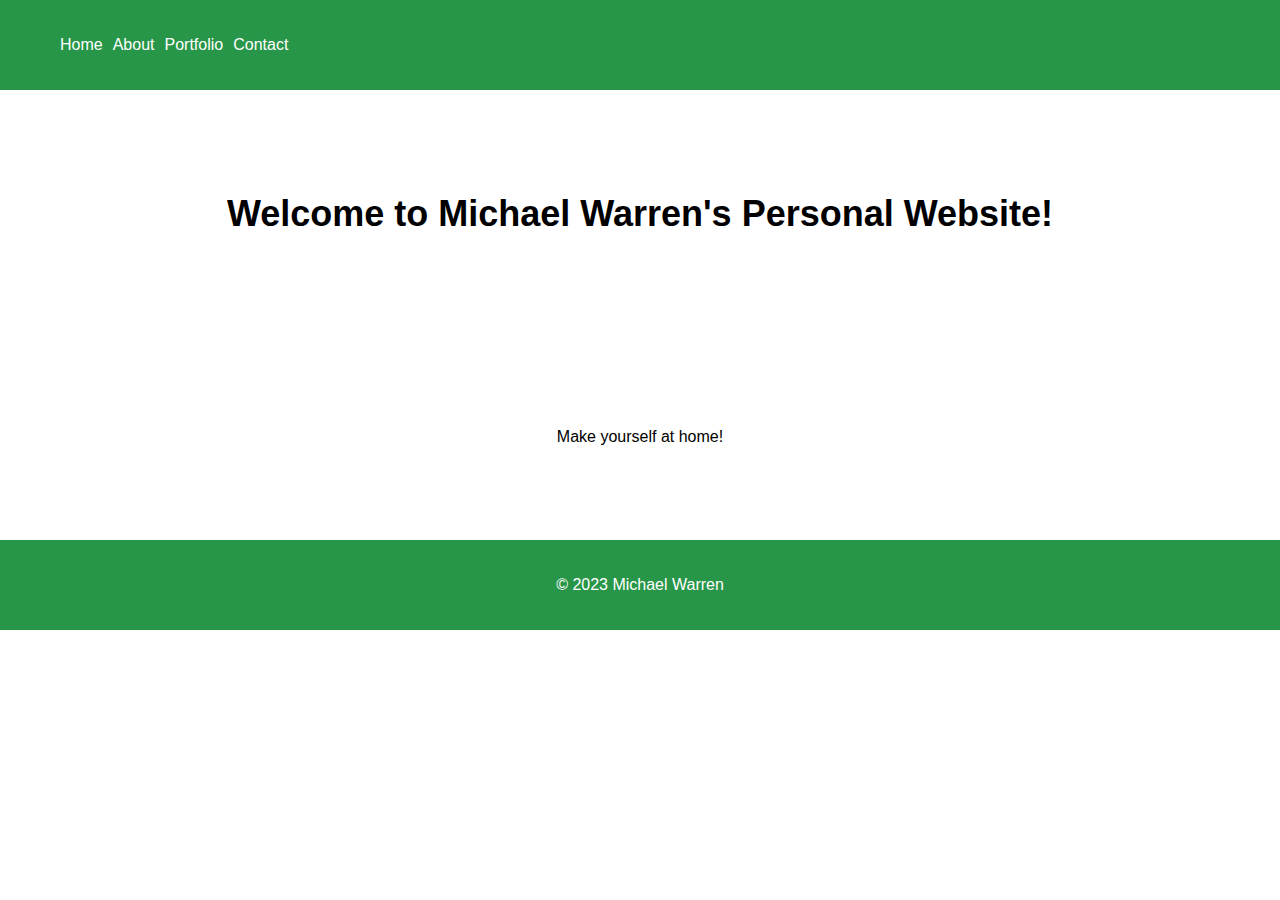
<file: index.html>
<!DOCTYPE html>
<html lang="en">
<head>
    <link rel="stylesheet" href="style.css">
    <meta charset="UTF-8">
    <meta name="viewport" content="width=device-width, initial-scale=1.0">
    <title>Michael Warren's Personal Site</title>
</head>
<body>
  <!-- Header -->
  <header>
    <!-- Navigation bar -->
    <nav>
      <ul>
        <li><a href="index.html">Home</a></li>
        <li><a href="about.html">About</a></li>
        <li><a href="portfolio.html">Portfolio</a></li>
        <li><a href="contact.html">Contact</a></li>
      </ul>
    </nav>
  </header>

  <!-- Main page content -->
  <main>
    <h1>Welcome to Michael Warren's Personal Website!</h1>
    <p>Make yourself at home!</p>
  </main>

  <!-- Footer -->
  <footer>
    <p>&copy; 2023 Michael Warren</p>
  </footer>

</body>
</html>
</file>
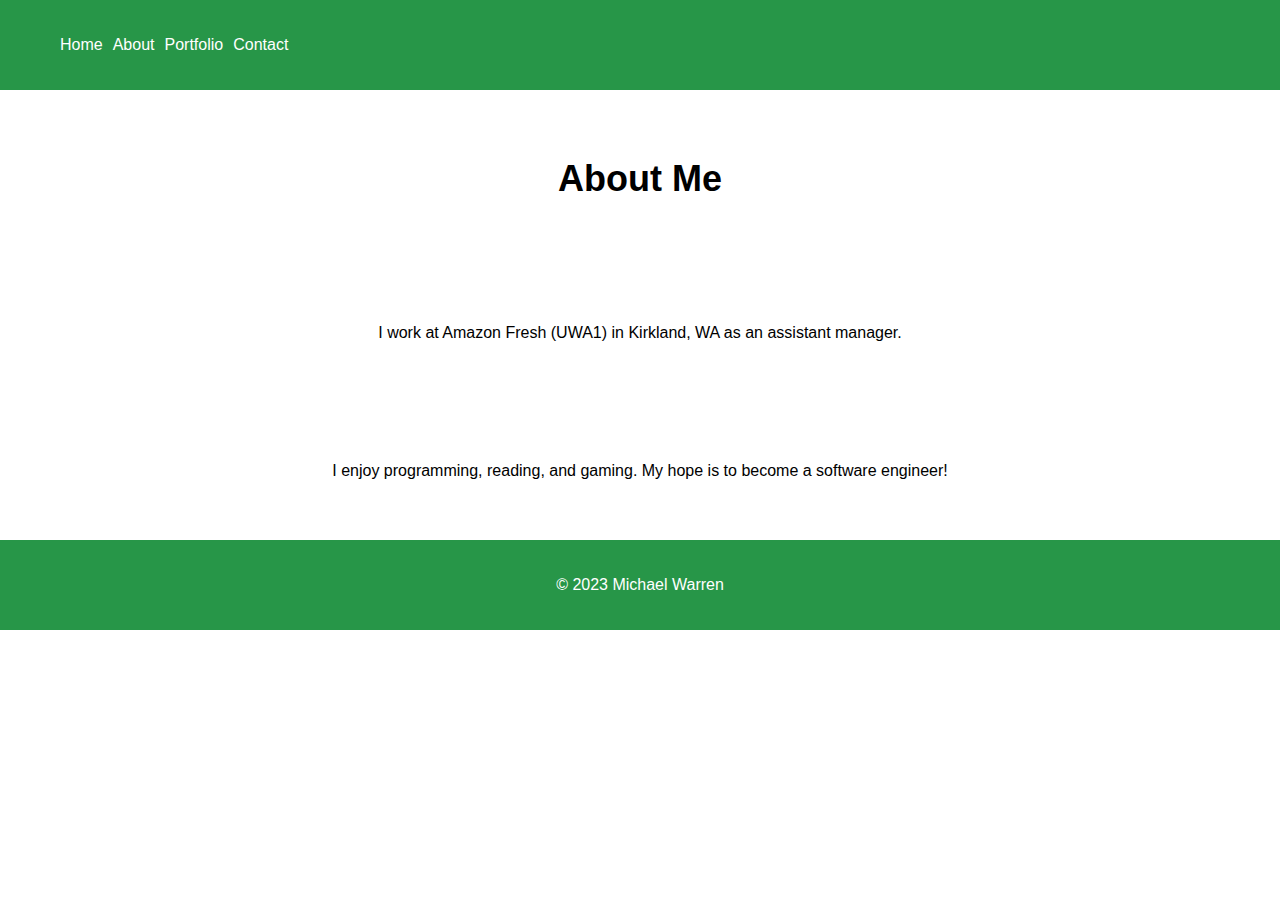
<file: about.html>
<!DOCTYPE html>
<html lang="en">
<head>
    <link rel="stylesheet" href="style.css">
    <meta charset="UTF-8">
    <meta name="viewport" content="width=device-width, initial-scale=1.0">
    <title>About</title>
</head>
<body>
  <!-- Header -->
  <header>
    <!-- Navigation bar -->
    <nav>
      <ul>
        <li><a href="index.html">Home</a></li>
        <li><a href="about.html">About</a></li>
        <li><a href="portfolio.html">Portfolio</a></li>
        <li><a href="contact.html">Contact</a></li>
      </ul>
    </nav>
  </header>

  <!-- Main page content -->
  <main>
    <h1>About Me</h1>
    <p>I work at Amazon Fresh (UWA1) in Kirkland, WA as an assistant manager.</p>
    <p>I enjoy programming, reading, and gaming. My hope is to become a software engineer!</p>
  </main>

  <!-- Footer -->
  <footer>
    <p>&copy; 2023 Michael Warren</p>
  </footer>
</body>
</html>
</file>
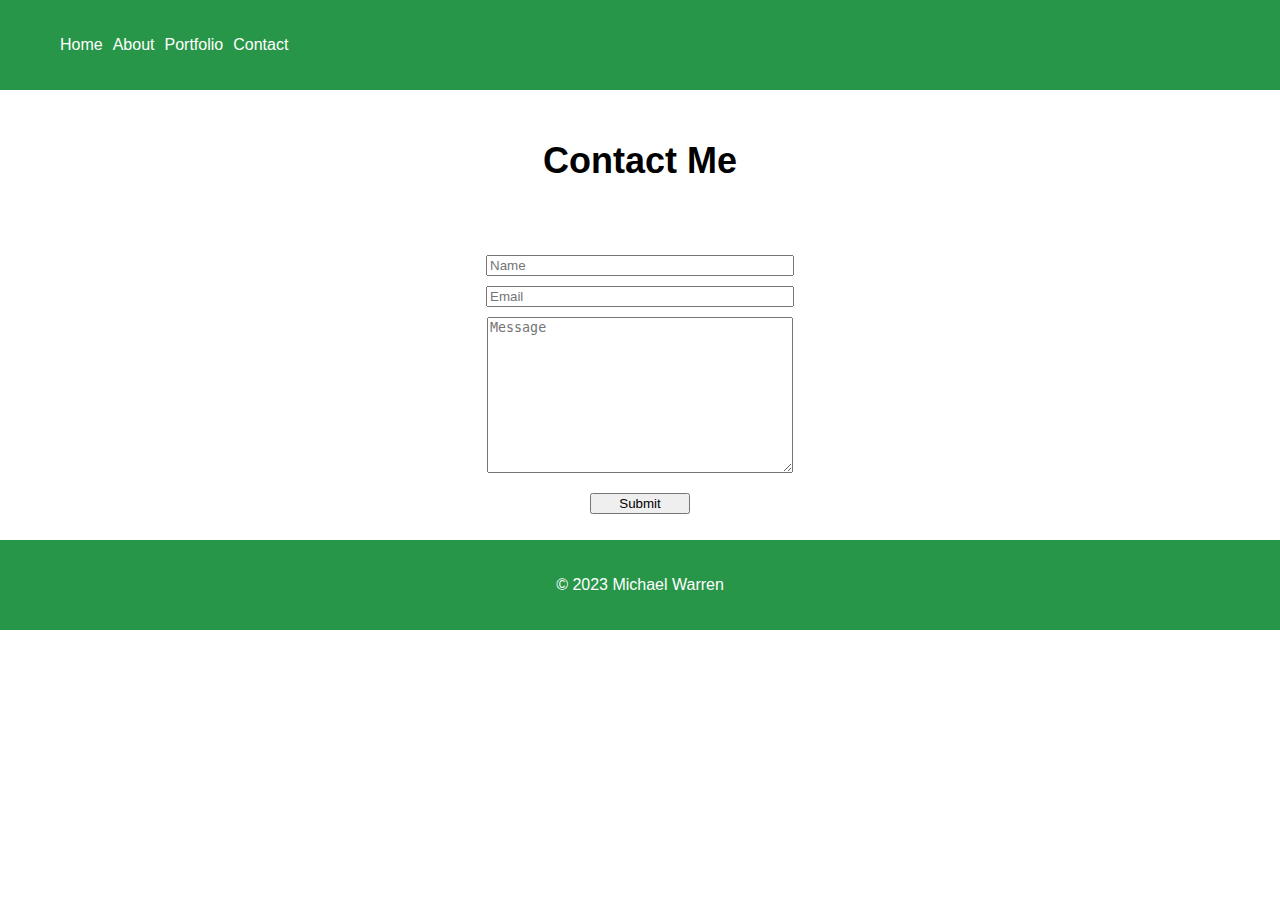
<file: contact.html>
<!DOCTYPE html>
<html lang="en">
<head>
    <link rel="stylesheet" href="style.css">
    <meta charset="UTF-8">
    <meta name="viewport" content="width=device-width, initial-scale=1.0">
    <title>Contact</title>
</head>
<body>
    <!-- Header -->
    <header>
        <!-- Navigation bar -->
        <nav>
          <ul>
            <li><a href="index.html">Home</a></li>
            <li><a href="about.html">About</a></li>
            <li><a href="portfolio.html">Portfolio</a></li>
            <li><a href="contact.html">Contact</a></li>
          </ul>
        </nav>
      </header>
    
      <!-- Main content-->
      <main>
        <h1>Contact Me</h1>
        <!-- Contact form -->
        <div class="contact-form">
          <input type="text" class="contact-input" placeholder="Name">
          <input type="email" class="contact-input" placeholder="Email">
          <textarea class="contact-textarea" placeholder="Message"></textarea>
          <!-- Submit button -->
          <input type="submit" value="Submit" class="contact-submit-btn" onclick="submitForm()">
        </div>
      </main>
        
      <!-- Footer -->
      <footer>
        <p>&copy; 2023 Michael Warren</p>
      </footer>

    <script src="javascript.js"></script>
</body>
</html>
</file>
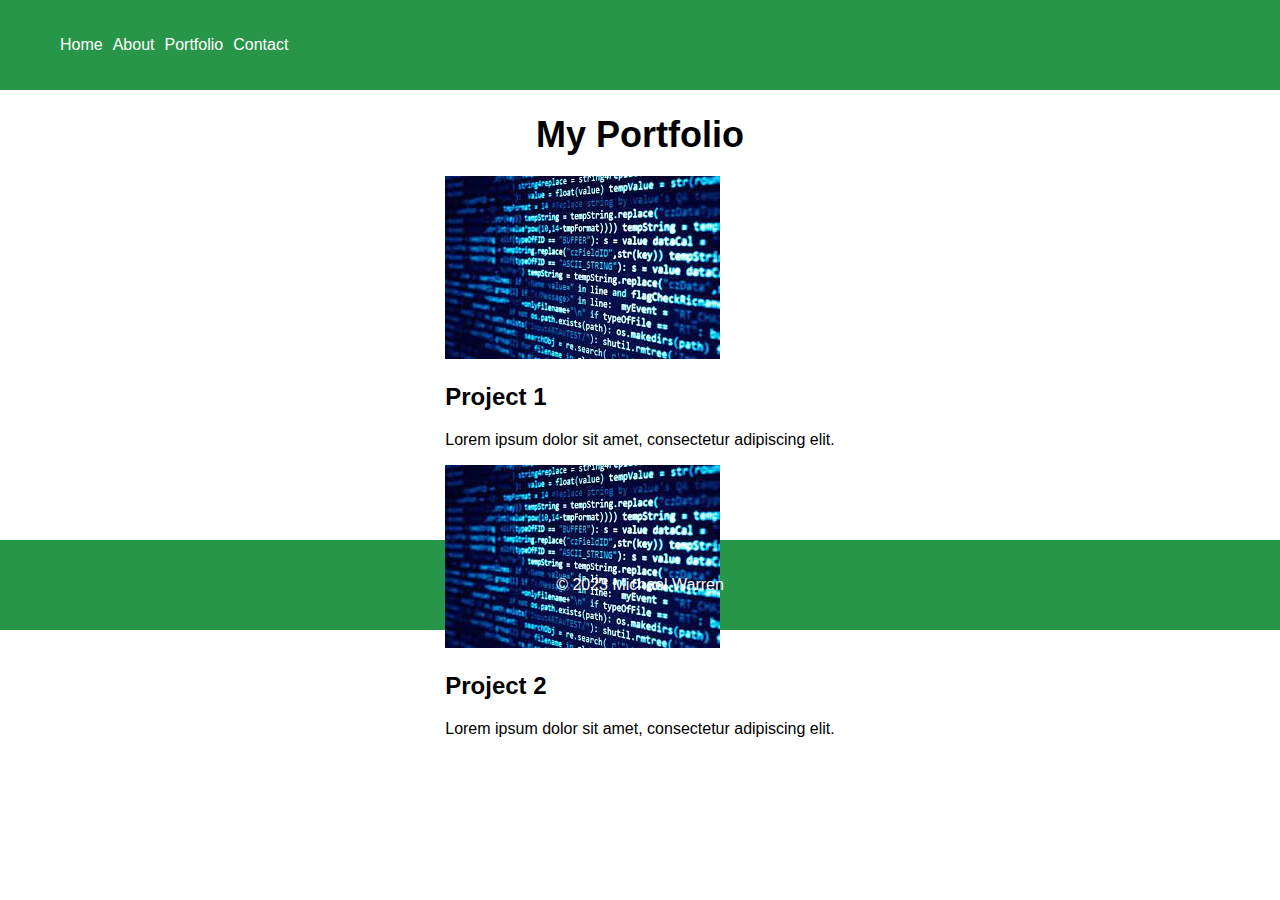
<file: portfolio.html>
<!DOCTYPE html>
<html lang="en">
<head>
    <link rel="stylesheet" href="style.css">
    <meta charset="UTF-8">
    <meta name="viewport" content="width=device-width, initial-scale=1.0">
    <title>Portfolio</title>
</head>
<body>
  <!-- Header -->
  <header>
    <!-- Navigation bar -->
    <nav>
      <ul>
        <li><a href="index.html">Home</a></li>
        <li><a href="about.html">About</a></li>
        <li><a href="portfolio.html">Portfolio</a></li>
        <li><a href="contact.html">Contact</a></li>
      </ul>
    </nav>
  </header>

  <!-- Main content -->
  <main>
    <h1>My Portfolio</h1>
    <!-- Portfolio content -->
    <section class="portfolio-section">
      <!-- Project 1 content -->
      <div class="portfolio-item">
        <img src="placeholder.jpg" alt="Project 1">
        <h2>Project 1</h2>
        <p>Lorem ipsum dolor sit amet, consectetur adipiscing elit.</p>
      </div>
      <!-- Project 2 content -->
      <div class="portfolio-item">
        <img src="placeholder.jpg" alt="Project 2">
        <h2>Project 2</h2>
        <p>Lorem ipsum dolor sit amet, consectetur adipiscing elit.</p>
      </div>
    </section>
  </main>

  <!-- Footer -->
  <footer>
    <p>&copy; 2023 Michael Warren</p>
  </footer>
</body>
</html>
</file>
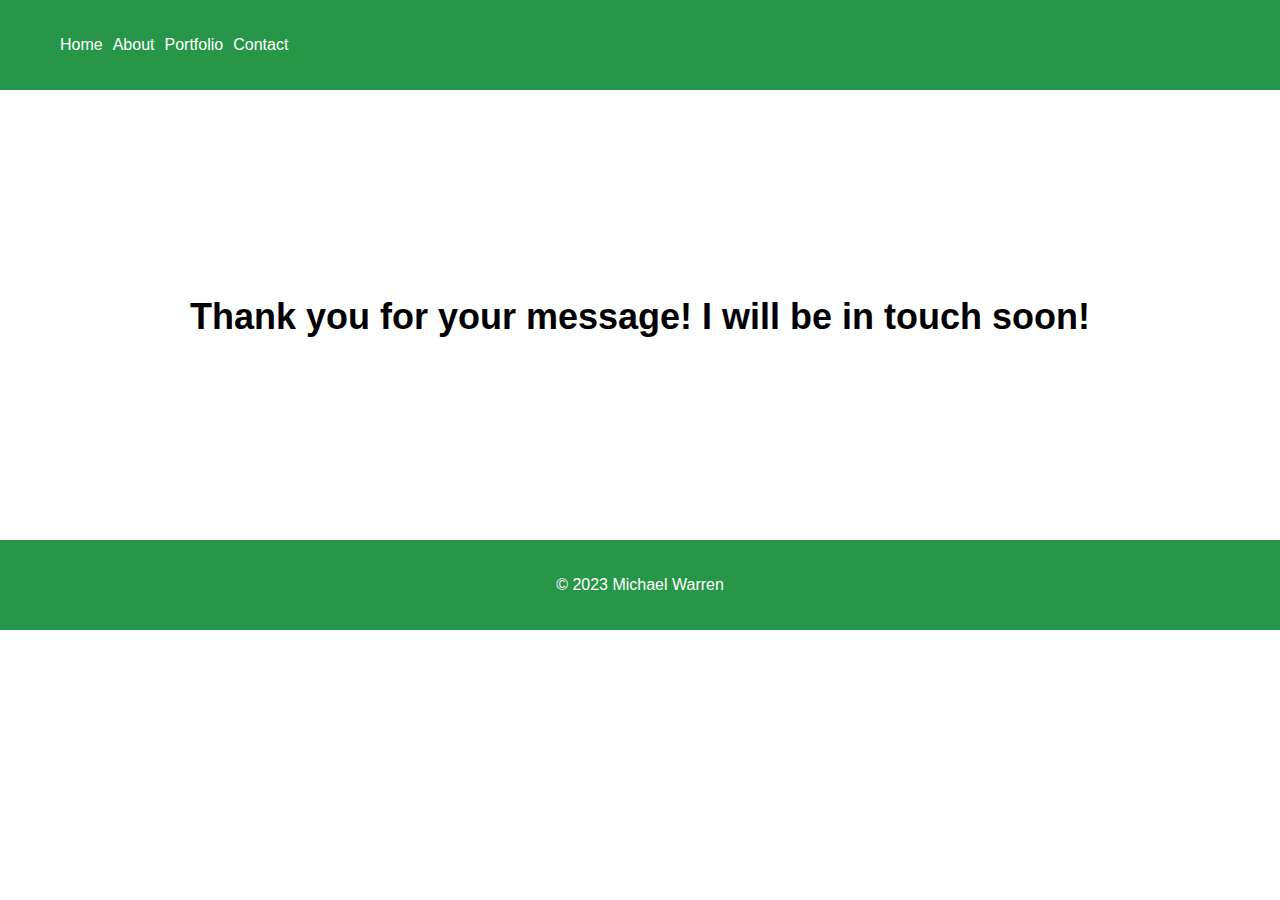
<file: submission.html>
<!DOCTYPE html>
<html lang="en">
<head>
    <link rel="stylesheet" href="style.css">
    <meta charset="UTF-8">
    <meta name="viewport" content="width=device-width, initial-scale=1.0">
    <title>Contact</title>
</head>
<body>
    <!-- Header -->
    <header>
        <!-- Navigation bar -->
        <nav>
          <ul>
            <li><a href="index.html">Home</a></li>
            <li><a href="about.html">About</a></li>
            <li><a href="portfolio.html">Portfolio</a></li>
            <li><a href="contact.html">Contact</a></li>
          </ul>
        </nav>
      </header>
    
      <!-- Main content -->
      <main>
        <h1>Thank you for your message! I will be in touch soon!</h1>
      </main>
        
      <!-- Footer -->
      <footer>
        <p>&copy; 2023 Michael Warren</p>
      </footer>

    </body>
</html>
</file>
<file: style.css>
/* styles.css */

/* Global */
body {
  font-family: Arial, sans-serif;
  margin: 0;
  padding: 0;
}

header {
  background-color: #279648;
  color: white;
  padding: 20px;
}

nav ul {
  display: flex;
  list-style-type: none;
}

nav li {
  margin-right: 10px;
}

nav a {
  color: white;
  text-decoration: none;
}

nav a:hover {
  color: #fff200;
}

main {
  display: grid;
  place-items: center;
  height: 50vh;
}

footer {
  background-color: #279648;
  color: white;
  padding: 20px;
  text-align: center;
}

/* Home */
h1 {
  font-size: 36px;
  margin-bottom: 20px;
}

/* About */
.about-content {
  display: flex;
  flex-direction: row;
  align-items: center;
  justify-content: center;
}

.about-photo {
  flex: 1;
  max-width: 50%;
}

.about-text {
  flex: 1;
  max-width: 50%;
  padding: 20px;
}

/* Portfolio */
.portfolio-grid {
  display: grid;
  grid-template-columns: repeat(auto-fit, minmax(300px, 1fr));
  gap: 20px;
}

.project-item {
  border: 1px solid #333;
  padding: 20px;
  text-align: center;
}

/* Contact */
.contact-form {
  display: flex;
  flex-direction: column;
  align-items: center;
}

.contact-input {
  width: 300px;
  margin-bottom: 10px;
}

.contact-textarea {
  width: 300px;
  height: 150px;
  margin-bottom: 10px;
}

.contact-submit-btn {
  width: 100px;
  margin-top: 10px;
}

@media (max-width: 768px) {
  h1 {
    font-size: 24px;
  }
}
</file>
